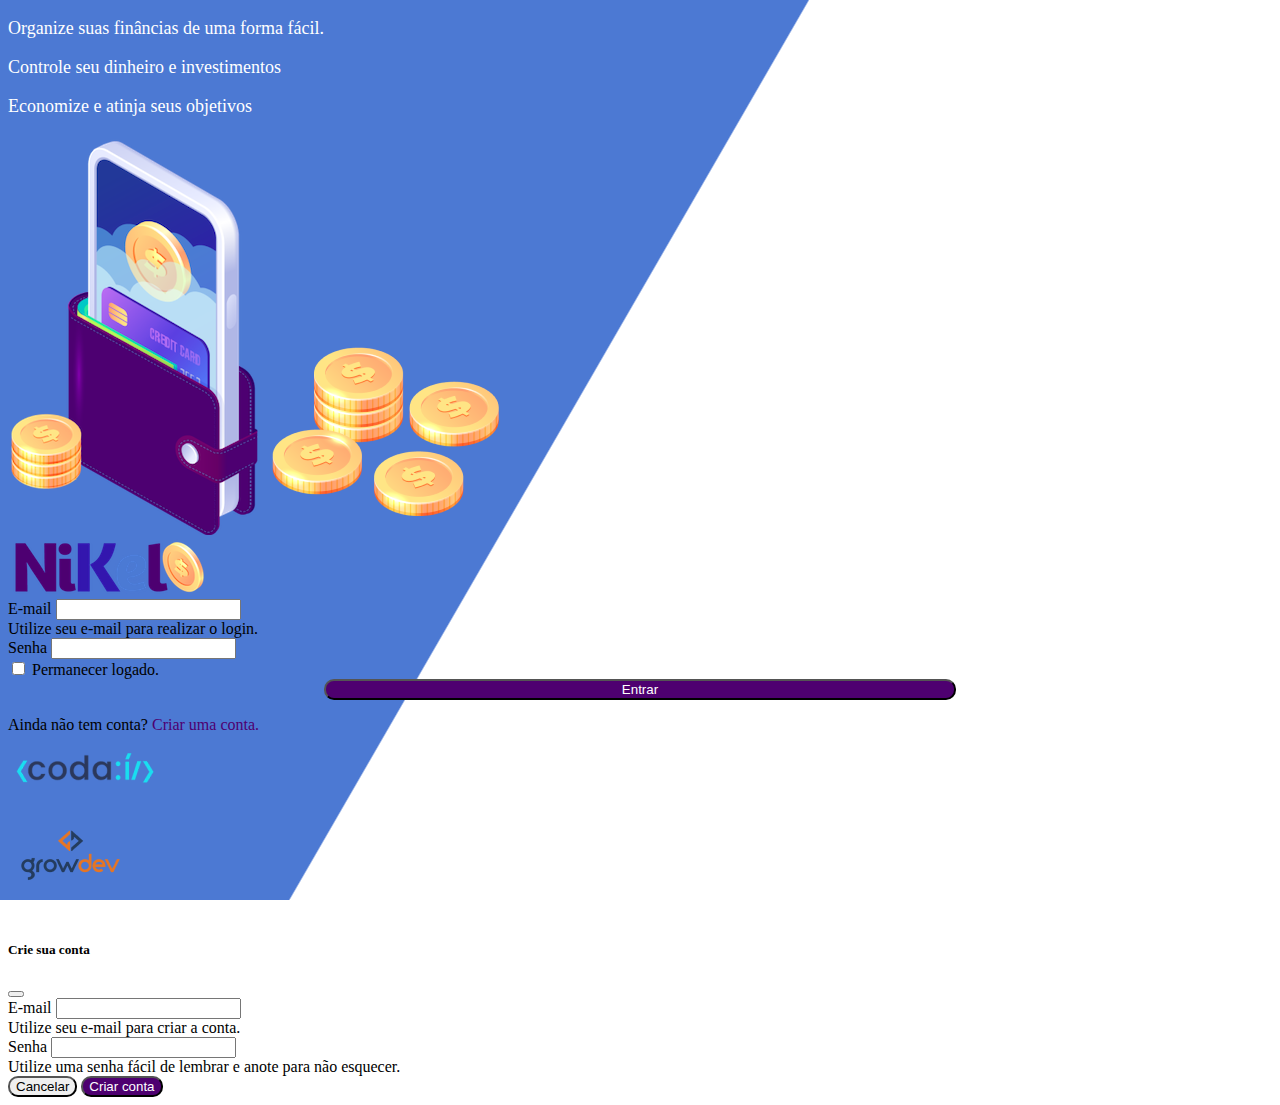
<file: public/index.html>
<!DOCTYPE html>
<html lang="pt">
  <head>
    <meta charset="UTF-8" />
    <meta http-equiv="X-UA-Compatible" content="IE=edge" />
    <meta name="viewport" content="width=device-width, initial-scale=1.0" />
    <title>Nikel</title>
    
    <link href="https://cdn.jsdelivr.net/npm/bootstrap@5.0.2/dist/css/bootstrap.min.css" rel="stylesheet" integrity="sha384-EVSTQN3/azprG1Anm3QDgpJLIm9Nao0Yz1ztcQTwFspd3yD65VohhpuuCOmLASjC" crossorigin="anonymous">

  </head>

    <link rel="stylesheet" href="./css/index.css" />
  </head>
  <body id="login">
    <main>
      <div class="container">
        <div class="row vh-100">
          <div class="col d-flex justify-contente-center my-5 flex-column">
            <div class="text-login">
              <p>Organize suas finâncias de uma forma fácil.</p>
              <p>Controle seu dinheiro e investimentos</p>
              <p>Economize e atinja seus objetivos</p>
            </div>
            <div class="text-center">
              <img
                src="./assets/images/pocket.png"
                alt="image pocket"
                class="img-fluid"
                srcset=""
              />
              <img
                src="./assets/images/coins.png"
                alt="image coins"
                class="img-fluid d-none d-md-inline"
                srcset=""
              />
            </div>
          </div>
          <div class="col d-flex justify-content-center my-5 flex-column">
            <div class="container">
              <div class="row">
                <div class="col">
                  <div class="text-center mb-3">
                    <img
                      src="./assets/images/nikel-logo.png"
                      alt="logo nikel"
                      class="img-fluid"
                      srcset=""
                    />
                  </div>
                </div>
              </div>
              <div class="row">
                <div class="col">

                    <form id="login-form">
                      <div class="mb-3">
                        <label for="exampleInputEmail1" class="form-label"
                          >E-mail</label
                        >
                        <input
                          type="email"
                          class="form-control"
                          id="exampleInputEmail1"
                          aria-describedby="emailHelp"
                        />
                        <div id="emailHelp" class="form-text">
                          Utilize seu e-mail para realizar o login.
                        </div>
                      </div>
                      <div class="mb-3">
                        <label for="exampleInputPassword1" class="form-label"
                          >Senha</label
                        >
                        <input
                          type="password"
                          class="form-control"
                          id="exampleInputPassword1"
                        />
                      </div>
                      <div class="mb-3 form-check">
                        <input
                          type="checkbox"
                          class="form-check-input"
                          id="session-check"
                        />
                        <label class="form-check-label" for="session-check"
                          >Permanecer logado.</label
                        >
                      </div>
                      <button type="submit" class="button-login">Entrar</button>
                    </form>
                  
                </div>
              </div>
              <div class="row">
                <div class="col">
                  <p class="text-center mt-2 form-text" data-bs-toggle="modal" data-bs-target="#register-modal">
                    Ainda não tem conta?
                    <span class="link-default">Criar uma conta.</span>
                  </p>
                </div>
              </div>
              <div class="row">
                <div class="col">
                  <div class="text-center mt-5">
                    <img
                      src="./assets/images/codai-logo.png"
                      alt=""
                      srcset=""
                    />
                  </div>
                </div>
              </div>
              <div class="row">
                <div class="col">
                  <div class="text-center">
                    <img
                      src="./assets/images/growdev-logo.png"
                      alt=""
                      srcset=""
                    />
                  </div>
                </div>
              </div>
            </div>
          </div>
        </div>
      </div>
<!-- Modal -->
<div class="modal fade" id="register-modal" tabindex="-1" aria-labelledby="exampleModalLabel" aria-hidden="true">
  <div class="modal-dialog">
    <div class="modal-content">
      <div class="modal-header">
        <h5 class="modal-title" id="exampleModalLabel">Crie sua conta</h5>
        <button type="button" class="btn-close" data-bs-dismiss="modal" aria-label="Close"></button>
      </div>
      <form id="create-form">
      <div class="modal-body">
          <div class="mb-3">
            <label for="email-create-input" class="form-label"
              >E-mail</label
            >
            <input
              type="email"
              class="form-control"
              id="email-create-input"
              aria-describedby="emailHelp" required>
            
            <div id="emailHelp" class="form-text">
              Utilize seu e-mail para criar a conta.
            </div>
          </div>
          <div class="mb-3">
            <label for="password-create-input" class="form-label"
              >Senha</label
            >
            <input
              type="password"
              class="form-control"
              id="password-create-input" required>
            
            <div id="emailHelp" class="form-text">
              Utilize uma senha fácil de lembrar e anote para não esquecer.
            </div>
          </div>
      </div>
      <div class="modal-footer">
        <button type="button" class="btn btn-secondary button-cancel" data-bs-dismiss="modal">Cancelar</button>
        <button type="submit" class="btn button-default">Criar conta</button>
      </div>
    </form>
    </div>
  </div>
</div>
    </main>
    <script src="https://cdn.jsdelivr.net/npm/bootstrap@5.0.2/dist/js/bootstrap.bundle.min.js" integrity="sha384-MrcW6ZMFYlzcLA8Nl+NtUVF0sA7MsXsP1UyJoMp4YLEuNSfAP+JcXn/tWtIaxVXM" crossorigin="anonymous"></script>
    <script src="./js/index.js"></script>
  </body>
</html>
  </body>
</html>
</file>
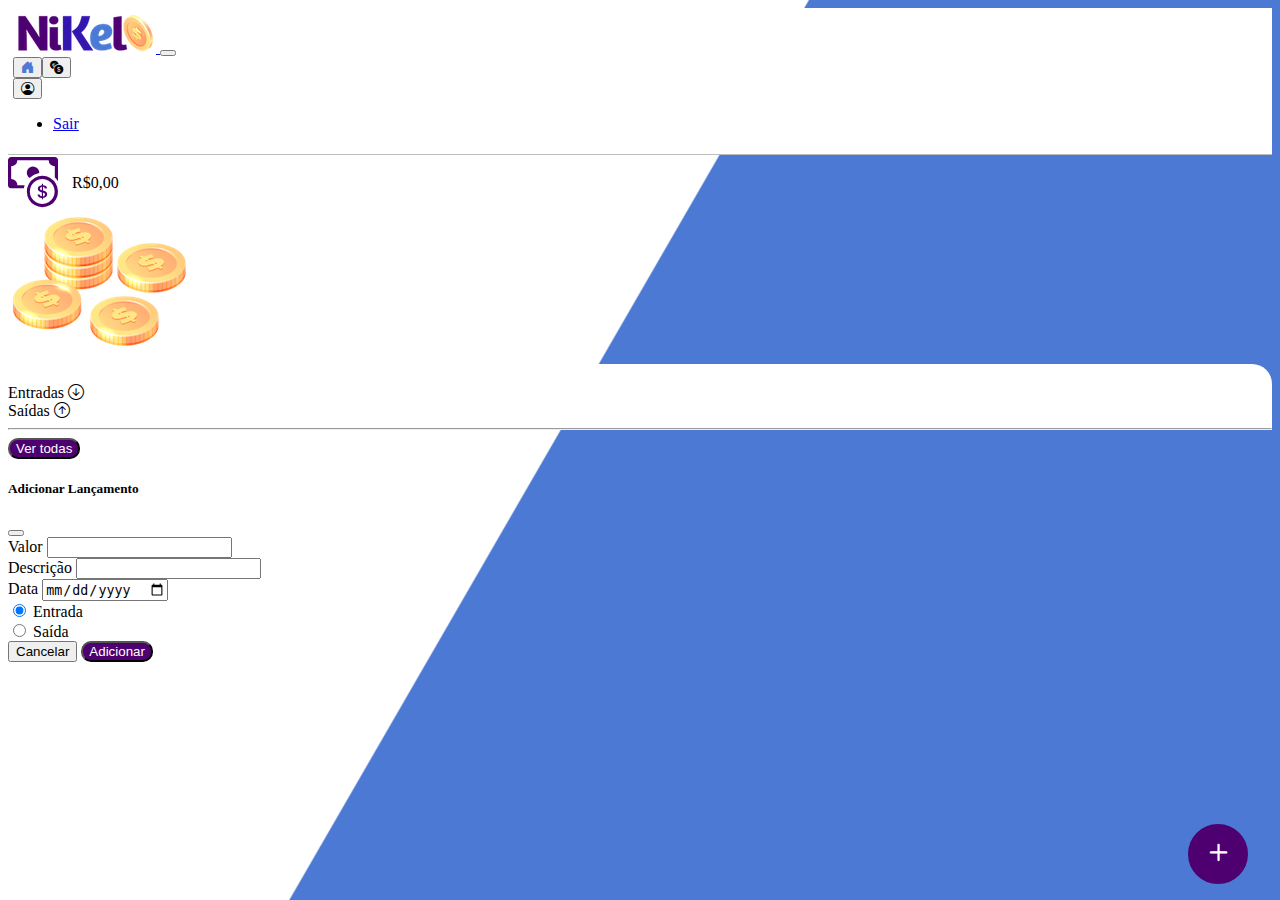
<file: public/home.html>
<!DOCTYPE html>
<html lang="pt-BR">
  <head>
    <meta charset="UTF-8" />
    <meta http-equiv="X-UA-Compatible" content="IE=edge" />
    <meta name="viewport" content="width=device-width, initial-scale=1.0" />
    <title>Nikel-Home</title>
    
    <link href="https://cdn.jsdelivr.net/npm/bootstrap@5.0.2/dist/css/bootstrap.min.css" rel="stylesheet" integrity="sha384-EVSTQN3/azprG1Anm3QDgpJLIm9Nao0Yz1ztcQTwFspd3yD65VohhpuuCOmLASjC" crossorigin="anonymous">

      <link
      rel="stylesheet"
      href="https://cdn.jsdelivr.net/npm/bootstrap-icons@1.9.1/font/bootstrap-icons.css"
    />

    <link rel="stylesheet" href="./css/home.css">
  </head>
  <body id="app">
    <header>
      <nav class="navbar navbar-expand navbar-light bg-white">
        <div class="container-fluid">
          <a class="navbar-brand" href="#">
            <img
              src="./assets/images/nikel-small-logo.png"
              alt="logo-nikel"
              class="img-fluid"
              srcset=""
            />
          </a>
          <button
            class="navbar-toggler"
            type="button"
            data-bs-toggle="collapse"
            data-bs-target="#navbarSupportedContent"
            aria-controls="navbarSupportedContent"
            aria-expanded="false"
            aria-label="Toggle navigation"
          >
            <span class="navbar-toggler-icon"></span>
          </button>
          <div
            class="collapse navbar-collapse justify-content-end"
            id="navbarSupportedContent"
          >
            <div class="d-flex menu">
              <a href="home.html"
                ><button class="btn" type="button">
                  <i class="bi bi-house-door-fill fs-4 color-secondary"></i></a>
              <a href="transactions.html"
                ><button class="btn" type="button">
                  <i class="bi bi-currency-exchange fs-4"></i>
                  </button></a>

              <div class="dropdown">
                <button
                  class="btn"
                  type="button"
                  id="dropdowMenuButton1"
                  data-bs-toggle="dropdow"
                  aria-expanded="false"
                >
                  <i class="bi bi-person-circle fs-4"></i>
                </button>
                <ul class="dropdown-menu logout" aria-labelledby="dropdownMenuButton1">
                  <li><a class="dropdown-item" id= "button-logout" href="#">Sair</a></li>
                </ul>
              </div>
            </div>
          </div>
        </div>
      </nav>
    </header>
    <main>
      <div class="container-lg">
        <div class="row">
          <div class="col d-flex mt-4 justify-content-start align-items-center">
            <i class="bi bi-cash-coin color-primary icon-detail"></i>
            <span class="fs-2" id="total">R$0,00</span>
          </div>
          <div class="col d-flex mt-4 justify-content-end">
            <div class="text-center">
              <img
                src="./assets/images/coins-small.png"
                alt="img coins"
                srcset=""
              />
            </div>
          </div>
        </div>
        <div class="row">
          <div class="col-12 info shadow-lg">
            <div class="container">
              <div class="row">
                <div class="col-6">
                  <span class="fs-4">Entradas <i class="bi bi-arrow-down-circle fs-2 align-middle"></i></span>
                </div>
                <div class="col-6">
                 <span class="fs-4"> Saídas <i class="bi bi-arrow-up-circle fs-2 align-middle"></i></span>
                </div>
                <div class="col-12 my-2">
                  <hr>

                </div>
              </div>
              <div class="row">
                <div class="col-6">
                  <div class="container p-0" id="cash-in-list">
                          </div>    
                          </div>
                          </div>
                        </div>
                      </div>
                    </div>
                  </div>

                </div>
                <div class="col-6">
                  <div class="container p-0" id="cash-out-list">
                  </div>
                </div>
              <div class="col-12 mb-4">
                <button type="button" class="btn button-default" id="transactions-button">Ver todas</button>
              </div>
              </div>
            </div>
          </div>
        </div>
        <button class="btn button-float" data-bs-toggle="modal" data-bs-target="#transaction-modal"><i class="bi bi-plus"></i></button>
      </div>

      <!-- Modal -->
<div class="modal fade" id="transaction-modal" tabindex="-1" aria-labelledby="exampleModalLabel" aria-hidden="true">
  <div class="modal-dialog">
    <div class="modal-content">
      <div class="modal-header">
        <h5 class="modal-title" id="exampleModalLabel">Adicionar Lançamento</h5>
        <button type="button" class="btn-close" data-bs-dismiss="modal" aria-label="Close"></button>
      </div>
      <form id="transaction-form">
      <div class="modal-body">
          <div class="mb-3">
            <label for="value-input" class="form-label"
              >Valor</label
            >
            <input
              type="number" step="any"
              class="form-control"
              id="value-input" 
              aria-describedby="emailHelp" required>
          
          
          </div>
          <div class="mb-3">
            <label for="description-input" class="form-label"
              >Descrição</label
            >
            <input
              type="text"
              class="form-control"
              id="description-input" required>
            
          </div>

          <div class="mb-3">
            <label for="date-input" class="form-label"
              >Data</label
            >
            <input
              type="date"
              class="form-control"
              id="date-input" required>
           
          </div>

          <div class="mb-3">
            <div class="form-check form-check-inline">
              <input class="form-check-input" type="radio" name="type-input"" id="inlineRadio1" value="1" checked>
              <label class="form-check-label" for="inlineRadio1">Entrada</label>
            </div>
            <div class="form-check form-check-inline">
              <input class="form-check-input" type="radio" name="type-input" id="inlineRadio2" value="2">
              <label class="form-check-label" for="inlineRadio2">Saída</label>
            </div>
           
          </div>
        

      </div>
      <div class="modal-footer">
        <button type="button" class="btn btn-secondary button-cancel" data-bs-dismiss="modal">Cancelar</button>
        <button type="submit" class="btn button-default">Adicionar</button>
      </div>
    </form>
    </div>
  </div>
</div>
    </main>
    <script src="https://cdn.jsdelivr.net/npm/bootstrap@5.0.2/dist/js/bootstrap.bundle.min.js" integrity="sha384-MrcW6ZMFYlzcLA8Nl+NtUVF0sA7MsXsP1UyJoMp4YLEuNSfAP+JcXn/tWtIaxVXM" crossorigin="anonymous"></script>
    <script src="./js/home.js"></script>
  </body>
</html>
</file>
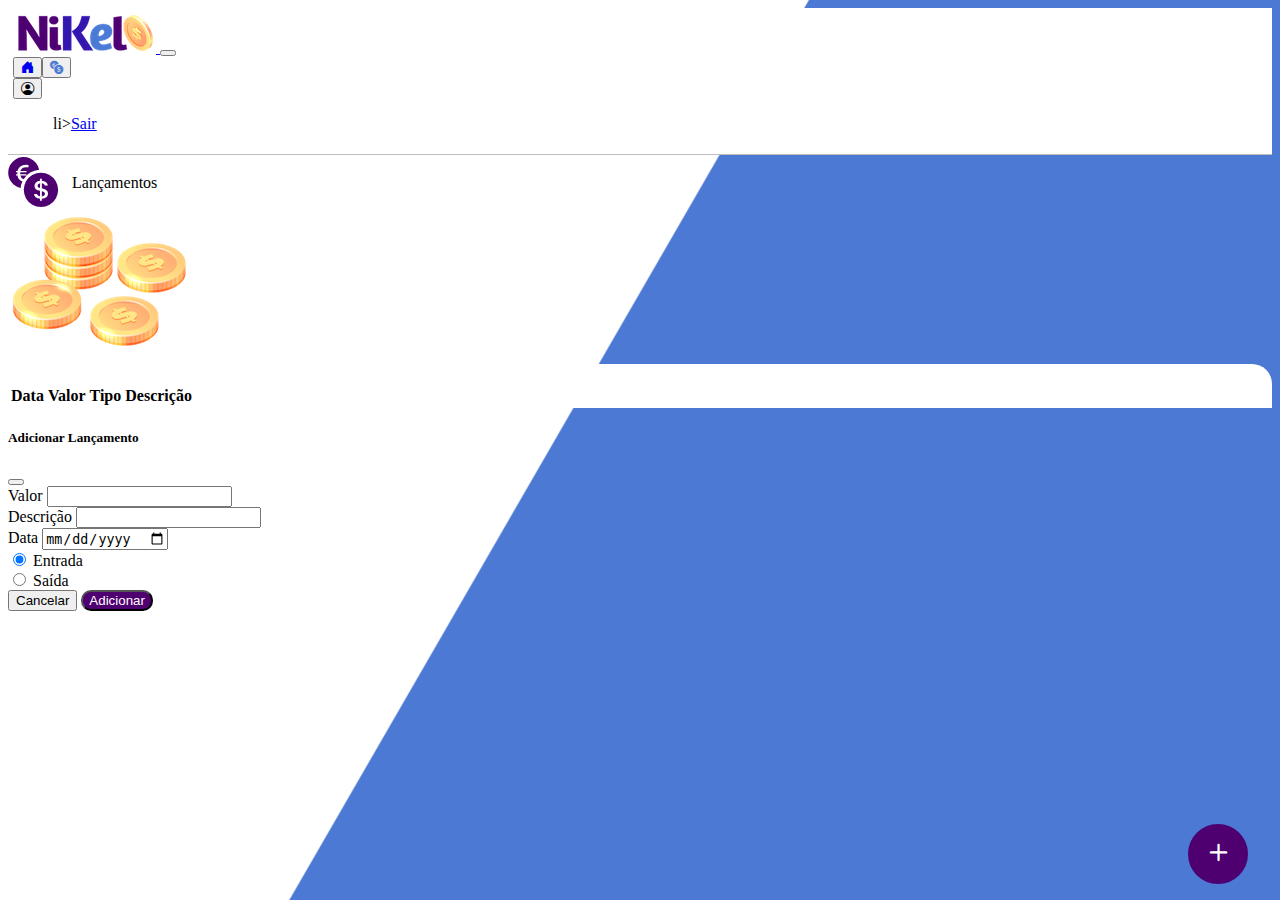
<file: public/transactions.html>
<!DOCTYPE html>
<html lang="pt-BR">
  <head>
    <meta charset="UTF-8" />
    <meta http-equiv="X-UA-Compatible" content="IE=edge" />
    <meta name="viewport" content="width=device-width, initial-scale=1.0" />
    <title>Nikel - Lançamentos</title>
    
    <link href="https://cdn.jsdelivr.net/npm/bootstrap@5.0.2/dist/css/bootstrap.min.css" rel="stylesheet" integrity="sha384-EVSTQN3/azprG1Anm3QDgpJLIm9Nao0Yz1ztcQTwFspd3yD65VohhpuuCOmLASjC" crossorigin="anonymous">
    
      <link
      rel="stylesheet"
      href="https://cdn.jsdelivr.net/npm/bootstrap-icons@1.9.1/font/bootstrap-icons.css"
    />

    <link rel="stylesheet" href="./css/transactions.css">
  </head>
  <body id="app">
    <header>
      <nav class="navbar navbar-expand navbar-light bg-white">
        <div class="container-fluid">
          <a class="navbar-brand" href="#">
            <img
              src="./assets/images/nikel-small-logo.png"
              alt="logo-nikel"
              class="img-fluid"
              srcset=""
            />
          </a>
          <button
            class="navbar-toggler"
            type="button"
            data-bs-toggle="collapse"
            data-bs-target="#navbarSupportedContent"
            aria-controls="navbarSupportedContent"
            aria-expanded="false"
            aria-label="Toggle navigation"
          >
            <span class="navbar-toggler-icon"></span>
          </button>
          <div
            class="collapse navbar-collapse justify-content-end"
            id="navbarSupportedContent"
          >
            <div class="d-flex menu">
              <a href="home.html"
                ><button class="btn" type="button">
                  <i class="bi bi-house-door-fill fs-4"></i>
                </a>
              <a href="transactions.html"
                ><button class="btn" type="button">
                  <i class="bi bi-currency-exchange fs-4 color-secondary"></i>
                  </button></a>

              <div class="dropdown">
                <button
                  class="btn"
                  type="button"
                  id="dropdowMenuButton1"
                  data-bs-toggle="dropdow"
                  aria-expanded="false"
                >
                  <i class="bi bi-person-circle fs-4"></i>
                </button>
                <ul class="dropdown-menu logout" aria-labelledby="dropdownMenuButton1">
                  li><a class="dropdown-item" id= "button-logout" href="#">Sair</a></li>
                </ul>
              </div>
            </div>
          </div>
        </div>
      </nav>
    </header>
    <main>
      <div class="container-lg">
        <div class="row">
          <div class="col d-flex mt-4 justify-content-start align-items-center">
            <i class="bi bi-currency-exchange color-primary icon-detail"></i>
            <span class="fs-2">Lançamentos</span>
          </div>
          <div class="col d-flex mt-4 justify-content-end">
            <div class="text-center">
              <img
                src="./assets/images/coins-small.png"
                alt="image coins"
                srcset="">
            </div>
          </div>
        </div>
        <div class="row">
          <div class="col-12 info shadow-lg">
            <div class="container">
              <div class="row">
                <div class="col">
                  <table class="table">
                    <thead>
                      <tr>
                        <th scope="col">Data</th>
                        <th scope="col">Valor</th>
                        <th scope="col">Tipo</th>
                        <th scope="col">Descrição</th>
                      </tr>
                    </thead>
                    <tbody id="transactions-list">
                      
                     
                    </tbody>
                  </table>
                  
                </div>
              
              </div>
             
            </div>
          </div>
        </div>
        <button class="btn button-float" data-bs-toggle="modal" data-bs-target="#transaction-modal"><i class="bi bi-plus"></i></button>
      </div>

       <!-- Modal -->
<div class="modal fade" id="transaction-modal" tabindex="-1" aria-labelledby="exampleModalLabel" aria-hidden="true">
  <div class="modal-dialog">
    <div class="modal-content">
      <div class="modal-header">
        <h5 class="modal-title" id="exampleModalLabel">Adicionar Lançamento</h5>
        <button type="button" class="btn-close" data-bs-dismiss="modal" aria-label="Close"></button>
      </div>
      <form id="transaction-form">
      <div class="modal-body">
          <div class="mb-3">
            <label for="value-input" class="form-label"
              >Valor</label
            >
            <input
              type="number" step="any"
              class="form-control"
              id="value-input" 
              aria-describedby="emailHelp" required>
          
          
          </div>
          <div class="mb-3">
            <label for="description-input" class="form-label"
              >Descrição</label
            >
            <input
              type="text"
              class="form-control"
              id="description-input" required>
            
          </div>

          <div class="mb-3">
            <label for="date-input" class="form-label"
              >Data</label
            >
            <input
              type="date"
              class="form-control"
              id="date-input" required>
           
          </div>

          <div class="mb-3">
            <div class="form-check form-check-inline">
              <input class="form-check-input" type="radio" name="type-input"" id="inlineRadio1" value="1" checked>
              <label class="form-check-label" for="inlineRadio1">Entrada</label>
            </div>
            <div class="form-check form-check-inline">
              <input class="form-check-input" type="radio" name="type-input" id="inlineRadio2" value="2">
              <label class="form-check-label" for="inlineRadio2">Saída</label>
            </div>
           
          </div>
        

      </div>
      <div class="modal-footer">
        <button type="button" class="btn btn-secondary button-cancel" data-bs-dismiss="modal">Cancelar</button>
        <button type="submit" class="btn button-default">Adicionar</button>
      </div>
    </form>
    </div>
  </div>
</div>
    </main>
    <script src="https://cdn.jsdelivr.net/npm/bootstrap@5.0.2/dist/js/bootstrap.bundle.min.js" integrity="sha384-MrcW6ZMFYlzcLA8Nl+NtUVF0sA7MsXsP1UyJoMp4YLEuNSfAP+JcXn/tWtIaxVXM" crossorigin="anonymous"></script>

    <script src="./js/transactions.js"></script>
  </body>
</html>
</file>
<file: public/css/index.css>
#login {
  background: linear-gradient(120deg, #4c79d3 44.9%, #ffffff 45%) no-repeat
    fixed;
}

#app {
  background: linear-gradient(120deg, #ffffff 44.9%, #4c79d3 45%) no-repeat
    fixed;
}

header {
  border-bottom: 1px solid #bebcbc;
  padding: 5px;
  background-color: #ffffff;
}

.color-primary {
  color: #4e0070;
}

.color-secondary {
  color: #4c79d3;
}

.icon-detail {
  font-size: 50px;
  margin-right: 10px;
  vertical-align: middle;
}

.text-login {
  color: #ffffff;
  font-size: 18px;
  font-weight: 500;
}

.coins {
  position: absolute;
  bottom: 100px;
}

.button-login {
  border-radius: 10px;
  background-color: #4e0070;
  color: #ffffff;
  width: 50%;
  margin: 0 25%;
}

.button-login:hover{
  background: #4c79d3;
  color: #ffffff;
}

.link-default {
  color: #4e0070;
  cursor: pointer;
}

.link-default:hover {
  color: #4c79d3;
}

.button-default {
  border-radius: 10px;
  background-color: #4e0070;
  color: #ffffff;

}

.button-default:hover {
  background: #4c79d3;
  color: #ffffff;
}

.button-cancel {
  border-radius: 10px;
}
</file>
<file: public/css/home.css>
#app {
  background: linear-gradient(120deg, #ffffff 44.9%, #4c79d3 45%) no-repeat
    fixed;
}

header {
  border-bottom: 1px solid #bebcbc;
  padding: 5px;
  background-color: #ffffff;
}

.color-primary {
  color: #4e0070;
}

.color-secondary {
  color: #4c79d3;
}

.icon-detail {
  font-size: 50px;
  margin-right: 10px;
  vertical-align: middle;
}

.info {
  background-color: #ffffff;
  border-radius: 20px 20px 0px 0px;
  padding: 20px 0px 0px;
}

.button-default {
  border-radius: 10px;
  background-color: #4e0070;
  color: #ffffff;
}

.button-default:hover {
  background: #4c79d3;
  color: #ffffff;
}

.button-float {
  border-radius: 100px;
  height: 60px;
  width: 60px;
  position: fixed;
  padding: 0 !important;
  border: 2px solid #4e0070;
  bottom: 1rem;
  right: 2rem;
  font-size: 35px;
  background-color: #4e0070;
  color: #ffffff;
}

.button-float:hover {
  border: 2px solid #4c79d3;
  background-color: #ffffff;
  color: #4c79d3;
}
.coins {
  position: absolute;
  bottom: 100px;
}

.button-login {
  border-radius: 10px;
  background-color: #4e0070;
  color: #ffffff;
  width: 50%;
  margin: 0 25%;
}

.button-login:hover {
  background: #4c79d3;
  color: #ffffff;
}

.link-default {
  color: #4e0070;
  cursor: pointer;
}

.link-default:hover {
  color: #4c79d3;
}

.logout {
  min-width: 5rem !important;
}

.menu {
  margin-right: 20px;
}
</file>
<file: public/css/transactions.css>
#app {
    background: linear-gradient(120deg, #ffffff 44.9%, #4c79d3 45%) no-repeat
      fixed;
  }
  
  header {
    border-bottom: 1px solid #bebcbc;
    padding: 5px;
    background-color: #ffffff;
  }
  
  .color-primary {
    color: #4e0070;
  }
  
  .color-secondary {
    color: #4c79d3;
  }
  
  .icon-detail {
    font-size: 50px;
    margin-right: 10px;
    vertical-align: middle;
  }
  
  .info {
    background-color: #ffffff;
    border-radius: 20px 20px 0px 0px;
    padding: 20px 0px 0px;
  }
  
  .button-default {
    border-radius: 10px;
    background-color: #4e0070;
    color: #ffffff;
  }
  
  .button-default:hover {
    background: #4c79d3;
    color: #ffffff;
  }
  
  .button-float {
    border-radius: 100px;
    height: 60px;
    width: 60px;
    position: fixed;
    padding: 0 !important;
    border: 2px solid #4e0070;
    bottom: 1rem;
    right: 2rem;
    font-size: 35px;
    background-color: #4e0070;
    color: #ffffff;
  }
  
  .button-float:hover {
    border: 2px solid #4c79d3;
    background-color: #ffffff;
    color: #4c79d3;
  }
  .coins {
    position: absolute;
    bottom: 100px;
  }
  
  .button-login {
    border-radius: 10px;
    background-color: #4e0070;
    color: #ffffff;
    width: 50%;
    margin: 0 25%;
  }
  
  .button-login:hover {
    background: #4c79d3;
    color: #ffffff;
  }
  
  .link-default {
    color: #4e0070;
    cursor: pointer;
  }
  
  .link-default:hover {
    color: #4c79d3;
  }
  
  .logout {
    min-width: 5rem !important;
  }
  
  .menu {
    margin-right: 20px;
  }
</file>
